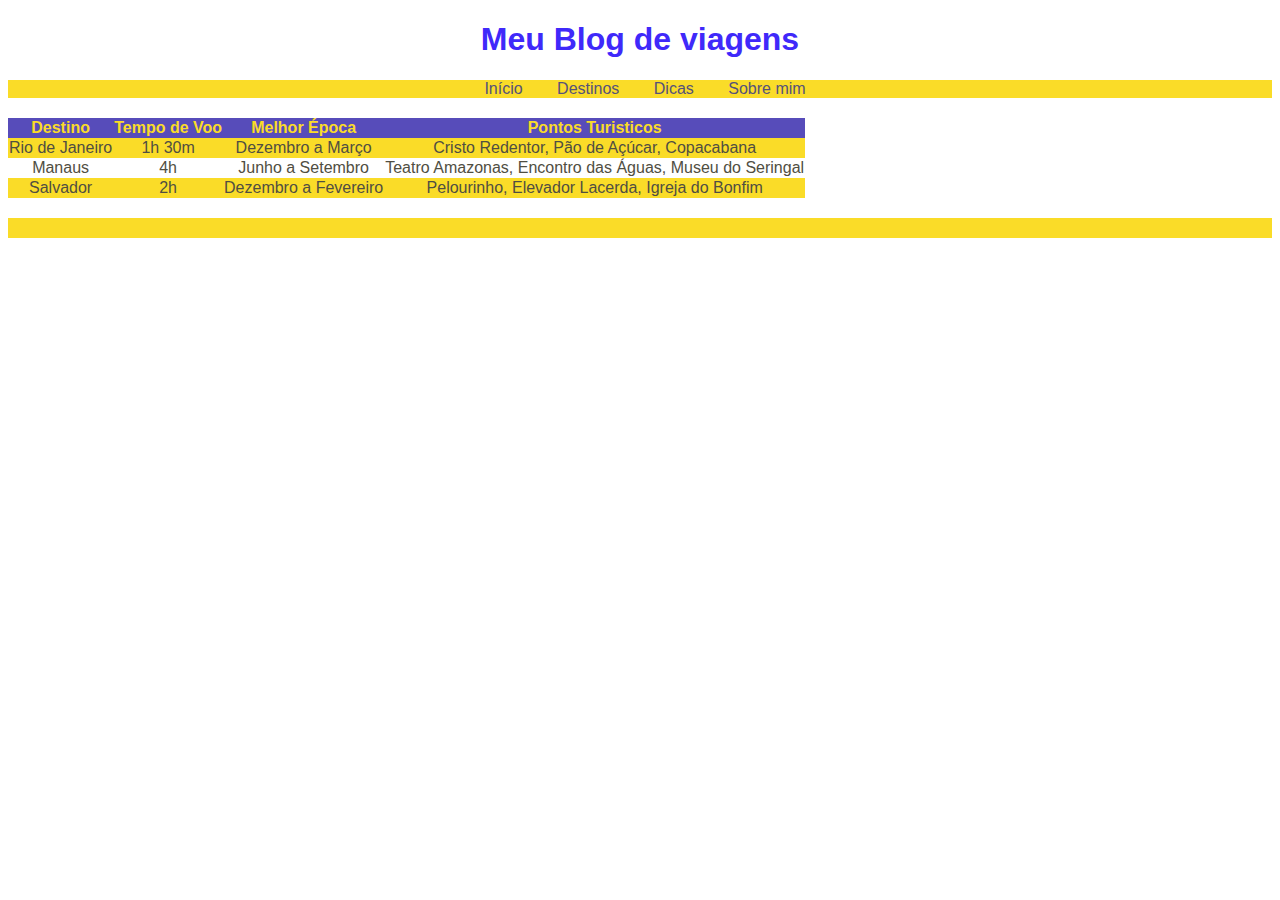
<file: destinos.html>
<!DOCTYPE html>
<html lang="pt-br">
<head>
    <meta charset="UTF-8">
    <meta name="viewport" content="width=device-width, initial-scale=1.0">
    <title>Destinos</title>
    <link rel="stylesheet" href="css/style.css">
</head>
<body>
    <header>
        <h1>Meu Blog de viagens</h1>
        <nav>
            <ul>
                <li><a href="index.html">Início</a></li>
                <li><a href="destinos.html">Destinos</a></li>
                <li><a href="#">Dicas</a></li>
                <li><a href="#">Sobre mim</a></li>
            </ul>
        </nav>
    </header>

    <main>
        <section>
            <table >
                <thead>
                    <tr>
                        <th>Destino</th>
                        <th>Tempo de Voo</th>
                        <th>Melhor Época</th>
                        <th>Pontos Turisticos</th>
                    </tr>
                </thead>

                <tbody>
                    <tr class="t2">
                        <td>Rio de Janeiro</td>
                        <td>1h 30m</td>
                        <td>Dezembro a Março</td>
                        <td>Cristo Redentor, Pão de Açúcar, Copacabana</td>
                    </tr>

                    <tr class="t3">
                        <td>Manaus</td>
                        <td>4h</td>
                        <td>Junho a Setembro</td>
                        <td>Teatro Amazonas, Encontro das Águas, Museu do Seringal</td>
                    </tr>

                    <tr class="t2">
                        <td>Salvador</td>
                        <td>2h</td>
                        <td>Dezembro a Fevereiro</td>
                        <td>Pelourinho, Elevador Lacerda, Igreja do Bonfim</td>
                    </tr>

                </tbody>
            </table>
        </section>
    </main>

    <footer>

    </footer>


</body>
</html>
</file>
<file: css/style.css>
body{
    font-family: "Oswald", sans-serif;
    font-optical-sizing: auto;
    font-style: normal;
    margin-bottom: 0;
    padding-bottom: 0;
    color: #504E42;
}

header{
    text-align: center;
    color: #3F29FA;
}

nav{
    background-color: #FADC28;
    text-align: center;
}

nav ul li{
    display: inline;
}

nav ul li a{
    text-decoration: none;
    color: #55517A;
    margin-right: 30px;
}

nav ul li a:hover{
    text-decoration: underline;
}

h2{
    color:#574CBA;
}

/* Layout com CSS Grid */
.container {
    display: grid;
    grid-template-columns: 1fr 1fr 1fr;
    grid-gap: 20px;
}

.item {
    background-color: #FADC28;
    padding: 20px;
    text-align: center;
}

/* Estilo básico da imagem */
.img-hover {
    transition: transform 0.3s ease;
    width: 60%;
    height: 80%;
    border-radius: 5%;
}

/* Efeito de aumento ao passar o mouse */
.img-hover:hover {
    transform: scale(1.1); /* Aumenta em 10% */
}

/* Animação em Hover */
.button {
    background-color: #3F29FA;
    color: #FADC28;
    padding: 10px 20px;
    border-radius: 5px;
    border: 2px double #574CBA;
    transition: background-color 0.3s ease;
    text-decoration: none;
    font-family:'Gill Sans', 'Gill Sans MT', Calibri, 'Trebuchet MS', sans-serif;
}

.button:hover {
    background-color: #574CBA;
}

/* Efeito de Sombra */
.box {
    width: 200px;
    height: 200px;
    background-color: #fff;
    border-radius: 5%;
    box-shadow: 0 0 10px rgba(0, 0, 0, 0.1);
    margin-bottom: 20px;
}

footer {
    background-color: #FADC28;
    text-align: center;
    padding-top: 10px;
    padding-bottom: 10px;
}

footer p{
    margin: 0;
    color: #504E42;
}

table {
    border-collapse: collapse;
    margin-top: 20px;
    margin-bottom: 20px;
    text-align: center;
}
thead {
    background-color: #574CBA;
    color: #FADC28;
}

.t1 {
    border: 1px solid #574CBA;
    padding: 8px;
}

.t2 {
    background-color: #FADC28;
}

.t3 {
    background-color: #fff;
}
</file>
